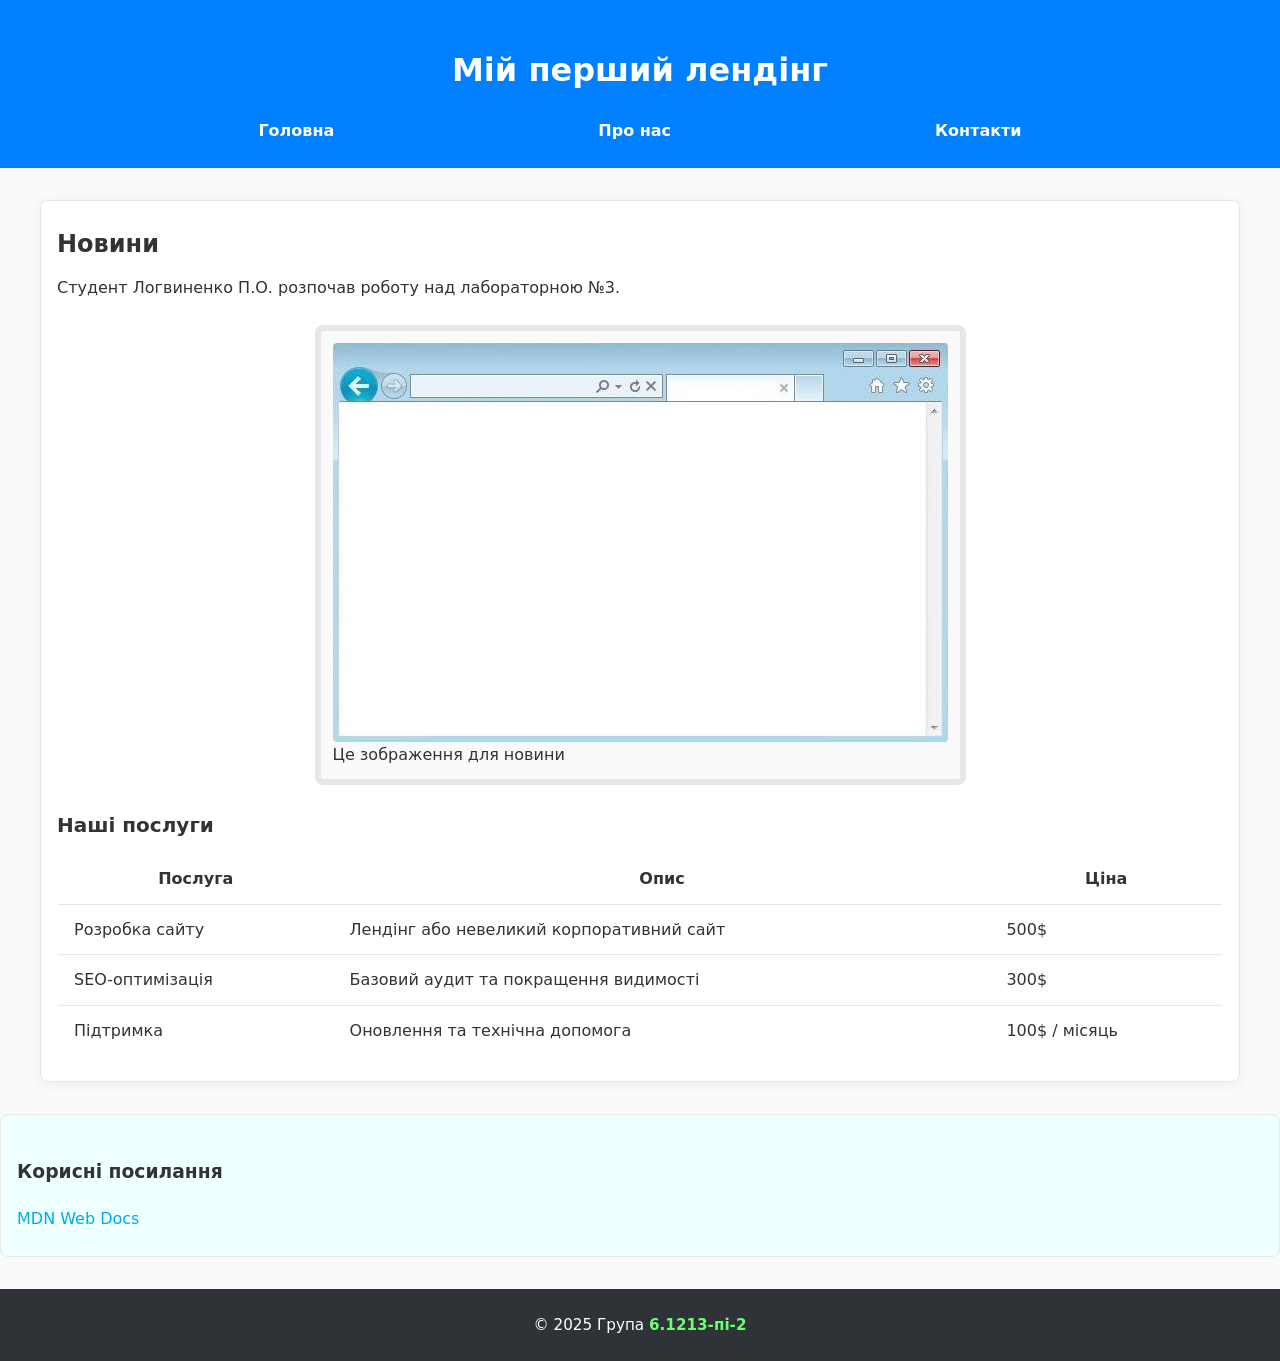
<file: index.html>
<!DOCTYPE html>
<html lang="uk">
<head>
    <meta charset="UTF-8" />
    <meta name="viewport" content="width=device-width, initial-scale=1.0" />
    <meta name="descripiton" content="Головна сторінка навчального лендінгу: новини, послуги, переваги." />
    <title>Лабораторна 2 - Головна</title>
    <link rel="icon" href="assets/images/favicon.ico" />
    <link rel="stylesheet" href="styles.css"/>
</head>


<body>
    <header class="header">
        <h1 class="header__title">Мій перший лендінг</h1>

        <nav class="navigation">
            <ul class="navigation__list">
                <li class="navigation__item"> <a href="index.html" class="navigation__link" aria current="page">Головна</a></li>
                <li class="navigation__item"> <a href="about.html" class="navigation__link">Про нас</a></li>
                <li class="navigation__item"> <a href="contacts.html" class="navigation__link">Контакти</a></li>
            </ul>
        </nav>
    </header>


    <main class="main">
        <article class="article">
            <h2 class="article__title">Новини</h2>

            <p class="article__text">Студент Логвиненко П.О. розпочав роботу над лабораторною №3.</p>

            <figure class="media article__media media--framed">
                <img    
                    class="media__img"
                    src="assets/images/placeholder.jpg" 
                    alt="Фото студента" 
                    width="640"
                    loading="lazy"
                    decoding="async"/>
                <figcaption>Це зображення для новини</figcaption>
            </figure>
        </article>


        <section class="services">
            <h3 class="services__title">Наші послуги</h3>

            <table class="services__table">
                <thead>
                    <tr class="services__row">
                        <th class="services__header" scope="col">Послуга</th>
                        <th class="services__header" scope="col">Опис</th>
                        <th class="services__header" scope="col">Ціна</th>
                    </tr>
                </thead>

                <tbody>
                    <tr class="services__row">
                        <td class="services__cell">Розробка сайту</td>
                        <td class="services__cell">Лендінг або невеликий корпоративний сайт</td>
                        <td class="services__cell">500$</td>
                    </tr>

                    <tr class="services__row">
                        <td class="services__cell">SEO-оптимізація</td>
                        <td class="services__cell">Базовий аудит та покращення видимості</td>
                        <td class="services__cell">300$</td>
                    </tr>

                    <tr class="services__row">
                        <td class="services__cell">Підтримка</td>
                        <td class="services__cell">Оновлення та технічна допомога</td>
                        <td class="services__cell">100$ / місяць</td>
                    </tr>
                </tbody>
            </table>
        </section>
    </main>


    <aside class="sidebar sidebar--links" aria-label="Корисні посилання">
        <h3 cl="sidebar__title">Корисні посилання</h3>

        <ul class="sidebar__list">
            <li class="sidebar__item">   <a href="https://developer.mozilla.org/en-US/" 
                                            target="_blank" 
                                            rel="noopener noreferrer"
                                            class="sidebar__link">MDN Web Docs</a>
            </li>
        </ul>
    </aside>


    <footer class="footer">
        <p class="footer__text">© 2025 Група <span class="footer__group-name"> 6.1213-пі-2 </span></p>
    </footer>
</body>
</html>
</file>
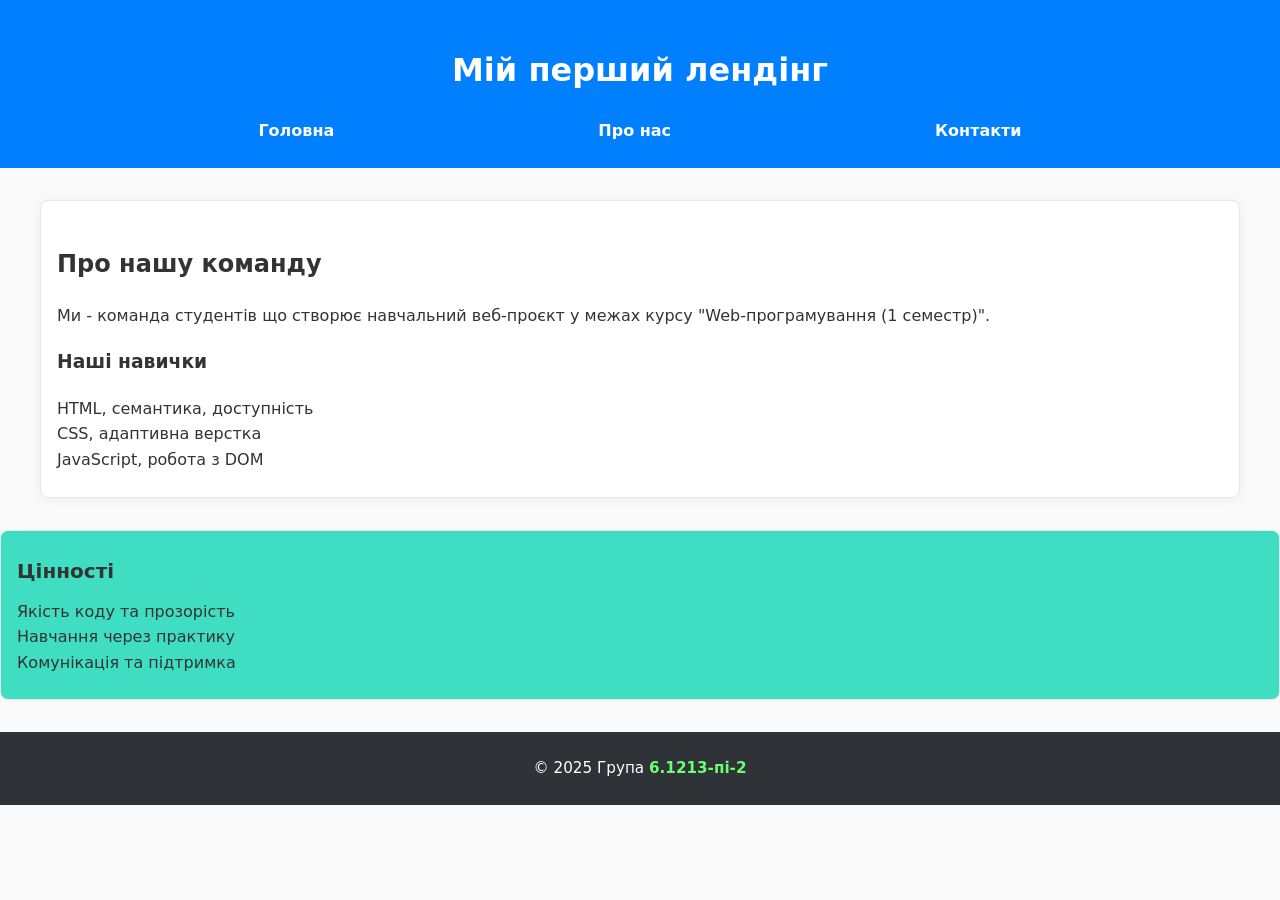
<file: about.html>
<!DOCTYPE html>
<html lang="uk">
<head>
    <meta charset="UTF-8" />
    <meta name="viewport" content="width=device-width, initial-scale=1.0" />
    <meta name="descripiton" content="Інформація про команду, навички та історію розвитку проєкту."/>
    <title>Лабораторна 2 - Про нас</title>
    <link rel="icon" href="assets/images/favicon.ico" />
    <link rel="stylesheet" href="styles.css"/>
</head>


<body>
    <header class="header">
        <h1 class="header__title">Мій перший лендінг</h1>
        <nav class="navigation">
        <ul class="navigation__list">
            <li class="navigation__item"> <a href="index.html" class="navigation__link" >Головна</a></li>
            <li class="navigation__item"> <a href="about.html" class="navigation__link" aria current="page">Про нас</a></li>
            <li class="navigation__item"> <a href="contacts.html" class="navigation__link">Контакти</a></li>
        </ul>
        </nav>
    </header>


    <main class="main">
        <article class="about-article">
            <h2 class="about-article__title">Про нашу команду</h2>
            <p class="about-article__text">Ми - команда студентів що створює навчальний веб-проєкт у межах курсу "Web-програмування (1 семестр)". </p>
        </article>

        <section class="skills">
            <h3 class="skills__title">Наші навички</h3>

            <ul class="skills__list">
                <li class="skills__item">HTML, семантика, доступність</li>
                <li class="skills__item">CSS, адаптивна верстка</li>
                <li class="skills__item">JavaScript, робота з DOM</li>
            </ul>
        </section>
    </main>


    <aside class="sidebar sidebar--values" aria-label="Цінності">
        <h3 class="sidebar__title">Цінності</h3>
        
        <ul class="sidebar__list">
            <li class="sidebar__item">Якість коду та прозорість</li>
            <li class="sidebar__item">Навчання через практику</li>
            <li class="sidebar__item">Комунікація та підтримка</li>
        </ul>
    </aside>


    <footer class="footer">
        <p class="footer__text">© 2025 Група <span class="footer__group-name"> 6.1213-пі-2 </span></p>
    </footer>
</body>
</html>
</file>
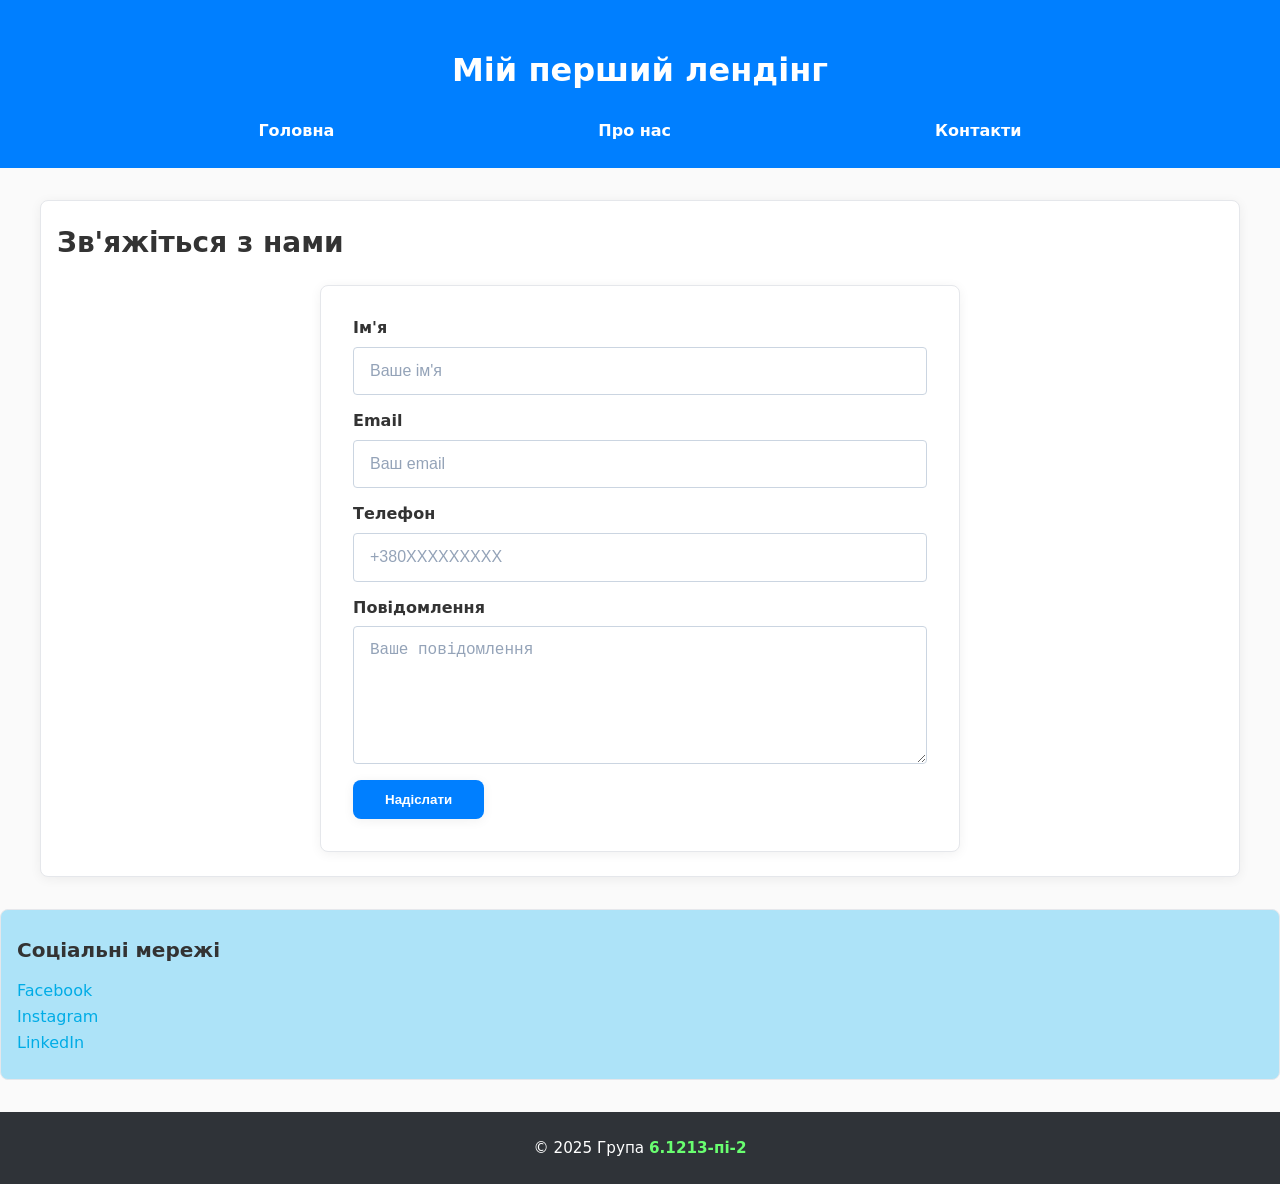
<file: contacts.html>
<!DOCTYPE html>
<html lang="uk">
<head>
    <meta charset="UTF-8" />
    <meta name="viewport" content="width=device-width, initial-scale=1.0" />
    <meta name="descripiton" content="Зв'язок з командою: форма зворотного зв'язку та контактні дані."/>
    <title>Лабораторна 2 - Контакти</title>
    <link rel="icon" href="assets/images/favicon.ico" />
    <link rel="stylesheet" href="styles.css"/>
</head>


<body>
    <header class="header">
        <h1 class="header__title">Мій перший лендінг</h1>
        <nav class="navigation">
            <ul class="navigation__list">
                <li class="navigation__item"> <a href="index.html" class="navigation__link">Головна</a></li>
                <li class="navigation__item"> <a href="about.html" class="navigation__link">Про нас</a></li>
                <li class="navigation__item"> <a href="contacts.html" class="navigation__link" aria current="page">Контакти</a></li>
            </ul>
        </nav>
    </header>


    <main class="main">
        <h2 class="main__title">Зв'яжіться з нами</h2>

        <form action="#" method="post" class="contact-form">
            <div class="contact-form__item">
                <label for="name" class="contact-form__label">Ім'я</label>
                <input
                    type="text"
                    id="name"
                    class="contact-form__input"
                    name="name"
                    placeholder="Ваше ім'я"
                    required
                    minlength="2"
                    maxlength="50"
                    pattern="^[А-Яа-яЇїІіЄєҐґA-Za-z\s\-']+$"
                    title="Ім'я може містити лише літери, апостроф або дефіс"/>
            </div>


            <div class="contact-form__item">
                <label for="email" class="contact-form__label">Email</label>
                <input 
                        type="email"
                        id="email"
                        name="email"
                        class="contact-form__input"
                        placeholder="Ваш email"
                        required/>
            </div>


            <div class="contact-form__item">
                <label for="phone" class="contact-form__label">Телефон</label>
                <input
                    type="tel"
                    id="phone"
                    name="phone"
                    class="contact-form__input"
                    placeholder="+380XXXXXXXXX"
                    required
                    pattern="^(\+?38)?\s?0\d{2}\s?\d{3}\s?\d{2}\s?\d{2}$"
                    title="Введіть номер у форматі +380XXXXXXXXX"/>
            </div>


            <div class="contact-form__item">
                <label for="msg" class="contact-form__label">Повідомлення</label>
                <textarea
                    id="msg"
                    name="msg"
                    class="contact-form__textarea"
                    placeholder="Ваше повідомлення"
                    rows="5"
                    required
                    minlength="10"
                    maxlength="500"></textarea>
            </div>

            <button type="submit" class="contact-form__button">Надіслати</button>
        </form>
    </main>


    <aside class="sidebar sidebar--social" aria-label="Соціальні мережі">
            <h3 class="sidebar__title">Соціальні мережі</h3>
            <ul class="sidebar__list">
                <li class="sidebar__item"><a href="#" aria-label="Ми у Facebook" class="sidebar__link">Facebook</a></li>
                <li class="sidebar__item"><a href="#" aria-label="Ми у Instagram" class="sidebar__link">Instagram</a></li>
                <li class="sidebar__item"><a href="#" aria-label="Ми у LinkedIn" class="sidebar__link">LinkedIn</a></li>
            </ul>
        </aside>


    <footer class="footer">
        <p class="footer__text">© 2025 Група <span class="footer__group-name"> 6.1213-пі-2 </span></p>
    </footer>
</body>
</html>


<!-- <section class="contacts-section">
            <h3 class="contacts-section__title">Наші контакти</h3>
            <address class="contacts-section__address">
                <p class="contacts-section__text">Email: <a href="mailto:example@gmail.com" 
                                                            class="contacts-section__link">example@gmail.com</a></p>
                <p class="contacts-section__text">Телефон    <a href="tel:+380960000000" 
                                                                class="contacts-section__link">+38 (096) 000-00-00</a></p>
                <p class="contacts-section__text">Адреса: м.Запоріжжя, вул.Університетська, 65</p>
            </address>
        </section> -->
</file>
<file: styles.css>
*, *::before, *::after {     /* врахування можливих додавань селекторів із псевдоелементами before/after */
    box-sizing: border-box;  /* ширина/висота включає до content - padding+border */
}

/* оголошує css-змінні (custom properties) централізовані токени дизайну (кольори, відступи, радіуси) */
:root {                      
    --container-max: 1200px; /* максимальна ширина контенту */
    /* відносно розміру шрифту кореня (html): html {font-size: 16px;}, 16px = 1 rem */
    --space-1: 0.25rem;      /* 4px */
    --space-2: 0.5rem;       /* 8px */
    --space-3: 0.75rem;      /* 12px */
    --space-4: 1rem;         /* 16px */
    --space-5: 1.5rem;       /* 24px */
    --space-6: 2rem;         /* 32px */
    --space-7: 15rem;

    --radius-1: 4px;
    --radius-2: 8px;

    --c-bg: #fafafa;       /* фон сторінки */
    --c-surface: #ffffff;  /* фон «карток»/секцій */
    --c-text: #333333;     /* основний текст */
    --c-muted: #606368;    /* приглушений текст */
    --c-border: #e5e7eb;   /* світла межа */
    --c-primary: #007FFF;  /* базовий синій */
    --c-hover: #00ace6;    /* темніший синій для hover */
    --c-accent: #69ff70;   /* акцент для дрібних підсвіток */
    --shadow-1: 0 2px 12px rgba(0,0,0,0.06); /* м’яка тінь */
}

/* Базова типографіка та фон документа */
html { font-size: 16px;}      /* коренева база (1rem = 16px) */

body {
    margin: 0;                /* обнуляємо стандартні відступи браузера */
    color: var(--c-text);     /* колір тексту зі змінної */
    background: var(--c-bg);
    font-family: system-ui, -apple-system, Segoe UI, Roboto, Arial, sans-serif; /* сучасний стек шрифтів */
    line-height: 1.6;         /* міжрядкова відстань */
}

/* Скидання маркерів списків там, де потрібно керувати стилями вручну*/
ul[class], ol[class] {
    list-style: none;         /* вимикаємо маркери, якщо у списку є свій class */
    margin: 0;
    padding: 0;
}

/* Посилання за замовчуванням */
a {
    color: var(--c-hover);   /* фірмовий колір для посилань */
    text-decoration: none;   /* знімаємо підкреслення (додамо на :hover) */
}

a:hover, a:focus-visible {
    text-decoration: underline; /* повертаємо підкреслення при взаємодії */
    outline: none;           /* outline прибираємо, бо використовуємо underline */
}


/*-----------------------------------------------------------------------------------------
BEM: .header, .nav
-------------------------------------------------------------------------------------------*/

.header {
    background: var(--c-primary);  /* суцільний колір фону шапки */
    color: #fff;                 /* білий текст поверх синього */
    padding: var(--space-5) var(--space-4); /* внутрішні відступи (top/bottom, left/right) */
    text-align: center;            /* вирівнюємо контент по центру */
}

.header-title {
    margin: 0;                     /* прибираємо дефолтний відступ заголовка */
    font-size: 1.5rem;
}

/* Навігація як окремий блок */
.navigation__list {
    display: inline-flex;          /* виводимо пункти меню в рядок */
    gap: var(--space-7);           /* проміжок між пунктами */
    margin-top: var(--space-5);    /* відступ від заголовка */
}

.navigation__link {
    color: #fff;                 /* білі лінк-и поверх синього фону */
    font-weight: 600;              /* трохи щільніший текст */
    padding: var(--space-2) var(--space-3); /* клікабельна зона (top/bottom, left/right) */
    border-radius: var(--radius-1);         /* ледь заокруглені кути */
}

.navigation__link:hover, 
.navigation__link:focus-visible {
    background: rgba(255,255,255,0.15);   /* підсвічуємо елемент меню при взаємодії */
}


/*-----------------------------------------------------------------------------------------
Основний контент - BEM: .main, .article
-------------------------------------------------------------------------------------------*/

.main {
    max-width: var(--container-max);        /* обмежуємо ширину центрального контейнера */
    margin: var(--space-6) auto;            /* центруємо (auto по горизонталі) + зовнішні відступи) */
    padding: var(--space-5) var(--space-4); /* внутрішні відступи секції (top/bottom, left/right) */
    background: var(--c-surface);           
    border: 1px solid var(--c-border);      /* тонка рамка для відділення від фону */
    border-radius: var(--radius-2);
    box-shadow: var(--shadow-1);
}

.main__title {
    margin: 0 0 var(--space-5);              /* прибираємо верхній відступ, додаємо нижній */
    font-size: 1.75rem;                      /* видимий підзаголовок розділу */
    line-height: 1.3;                        /* щільніший заголовок */
}

.article {
    margin-bottom: var(--space-5);
}

.article + .article {
    margin-top: var(--space-6);              /* відступ між статтями, якщо їх кілька */
}

.article__title {
    margin: 0 0 var(--space-3);
    font-size: 1.5rem;
}

.article__text {
    margin: 0 0 var(--space-5);
}


/*-----------------------------------------------------------------------------------------
Медіа-блок - BEM: .main, .article 
            (<figure class="media article__media media--framed">...</figure>)
-------------------------------------------------------------------------------------------*/
.media {
    margin: var(--space-5) 0;                /* відступи (top/bottom, left/right) */
}

.media--framed {
    width: max-content;                      /* ширина = ширина контенту */
    margin: 0 auto;                          /* відступи залишаються, але додається центрування */
    background: #fafafa;                   /* ледь помітна підкладка */
    border: 6px solid var(--c-border);       /* тонка рамка */
    border-radius: var(--radius-2);
    padding: var(--space-3);                 /* внутрішній відступ контенту */
}

.media__img {
    display: block;
    width: 100%;
    height: auto;
    border-radius: var(--radius-1);
}

.media__caption {
    margin-top: var(--space-2);
    color: var(--c-muted);
    font-size: 0.875rem;
    text-align: center;
} 


/*-----------------------------------------------------------------------------------------
BEM: .services
-------------------------------------------------------------------------------------------*/

.services__title {
    margin: 0 0 var(--space-3);
    font-size: 1.25rem;
}

.services__table {
    width: 100%;                             /* таблиця займає всю доступну ширину */
    border-collapse: collapse;               /* межі клітинок складаються в одну лінію */
    border: 1px solid var(--c-border);
    border-radius: var(--radius-1);
    overflow: hidden;                        /* обрізає елемент який виходить за межі блоку */
}

.services__header,
.services__cell {
    padding: var(--space-3) var(--space-4);  /* внутрішні відступи (top/bottom, left/right) */
    border-bottom: 1px solid var(--c-border); /* горизонтальні лінії між рядками */
}

.servides__header {
    background:#f7f7f9;                    /* світлий фон заголовків стовпців */
    text-align: left;                        /* вирівнювання тексту */
    font-weight: 600;                        /* Semi-Bold */
}


/*-----------------------------------------------------------------------------------------
BEM: .sidebar + модифікатори
-------------------------------------------------------------------------------------------*/

.sidebar {
    background: var(--c-surface); 
    border: 1px solid var(--c-border);
    border-radius: var(--radius-2);
    padding: var(--space-5) var(--space-4);
    margin: var(--space-5) 0;                /* відступи від інших блоків (top/bottom, left/right) */
}

.sidebar__title {
    margin: 0 0 var(--space-3);
    font-size: 1.25rem;
}

.sidebar__list {
    display: grid;                            /* сітка для однакових відступів між пунктами */
}

.sidebar__item {
    color: var(--c-text);                     /* спадкуємо загальний колір тексту */
}

.sidebar__link {
    color: var(--c-hover);                  /* підкреслюємо, що це посилання */
}

.sidebar__link:hover,
.sidebar__link:focus-visible {
    text-decoration: underline;               /* підкреслення при взаємодії */
}
.sidebar--links {
    background: #F0FFFF;                    /* колір тла модифікатора */
}  

.sidebar--values {
    background: #3fdec3;                    /* колір тла модифікатора */
}

.sidebar--social {
    background: #ade3f8;                    /* колір тла модифікатора */
}


/*-----------------------------------------------------------------------------------------
BEM: .footer
-------------------------------------------------------------------------------------------*/
.footer {
    background: #2f3338;                    /* темний фон */
    color: #fff;                            /* світлий текст */
    text-align: center;                       /* центруємо вміст */
    padding: var(--space-5) var(--space-4);   /* внутрішні відступи */
    margin-top: var(--space-6);               /* відділяємо від контенту зверху */
}

.footer__text {
    margin: 0;
    font-size: 0.95rem;
}
.footer__group-name {
    color: var(--c-accent);               /* виділяємо назву групи акцентним кольором */
    font-weight: 700;                     /* підсилюємо */
}


/*-----------------------------------------------------------------------------------------
BEM: .contact-form
-------------------------------------------------------------------------------------------*/

/* Обгортка форми */
.contact-form {
    width:100%;                           /* форма тягнеться на всю ширину контейнера */
    max-width: 640px;                     /* але не більше за 640px — комфортна читабельність */
    margin: 0 auto;                       /* центруємо форму в межах .main */
    padding: var(--space-6);
    background: #ffffff;         
    border: 1px solid var(--c-border);    
    border-radius: var(--radius-2);       
    box-shadow: var(--shadow-1);          /* легка тінь — візуально піднімає форму над фоном */
}

/* Загальне для рядків форми */
.contact-form__item {
    display: grid;                        /* сітка для вертикального вирівнювання лейбла і поля */
    gap: var(--space-2);                  /* проміжки між label та input */
    margin-bottom: var(--space-4);        /* відступ низу рядка від наступного рядка */
}

.contact-form__label {
    font-weight: 600;                     /* робимо лейбл трошки помітнішим */
    line-height: 1.3;                     /* компактніший міжрядковий інтервал */
}

.contact-form__input,
.contact-form__textarea {
    width: 100%;                          /* поля займають всю доступну ширину в контейнері */
    padding: var(--space-3) var(--space-4); /* комфортна «клікабельна» зона навколо тексту */
    font-size: 1rem;                      /* зручний розмір шрифта для введення */
    line-height: 1.4;                     /* висота рядка для читабельності */
    color: var(--c-text);                 /* колір тексту */
    background: #fff;                   /* білий фон поля */
    border: 1px solid #cbd5e1;          /* спокійна сіро-блакитна рамка (дружня для очей) */
    border-radius: var(--radius-1);       /* ледь заокруглені кути */
    outline: none;                        /* прибираємо стандартний outline браузера (замінюємо своїм) */
    transition: border-color .2s ease, box-shadow .2s ease; /* плавний фокус/hover */
}

.contact-form__input::placeholder,
.contact-form__textarea::placeholder {
    color: #94a3b8;                     /* приглушений колір підказки */
}

.contact-form__input:hover,
.contact-form__textarea:hover {
    border-color: #94a3b8;              /* трохи темніша рамка при наведенні */
}

.contact-form__input:focus,
.contact-form__textarea:focus {
    border-color: var(--c-primary);       /* підсвічуємо основним кольором */
    box-shadow: 0 0 0 3px rgba(13,110,253,0.15); /* «glow»-кільце як дружній фокус-індикатор */
}

/* Висота textarea за замовчуванням і можливість змінювати */
.contact-form__textarea {
    min-height: 8rem;                     /* стартова висота (≈128px) */
    resize: vertical;                     /* дозволяємо тягнути тільки за висотою (до цього можна було розтягувати не контрольовано) */
}

/* Валідація HTML5 (базова) */
.contact-form__input:required:user-invalid,
.contact-form__textarea:required:user-invalid {
    border-color: #dc3545;              /* червона рамка для некоректного вводу */
}
.contact-form__input:required:valid,
.contact-form__textarea:required:valid {
    border-color: #198754;              /* зелена рамка для коректного вводу */
}


/* Кнопка відправки */
.contact-form__button {
    display: inline-flex;                  /* дає кращий контроль за вирівнюванням контенту кнопки */
    align-items: center;                   /* вертикальне вирівнювання тексту/іконки всередині */
    gap: var(--space-2);                   /* якщо додасте іконку — буде проміжок */
    padding: var(--space-3) var(--space-6);/* вертикальний/горизонтальний відступи */
    border: none;                          /* прибираємо стандартну рамку */
    border-radius: var(--radius-2);        /* округлення кутів для дружнього вигляду */
    background: var(--c-primary);          /* основний колір фону */
    color: #fff;                         /* білий текст поверх синього */
    font-weight: 600;                      /* трохи щільніший шрифт */
    cursor: pointer;                       /* рука-покажчик → елемент клікабельний */
     box-shadow: var(--shadow-1);          /* легка тінь робить кнопку виразнішою */
    transition: background .2s ease, transform .05s ease; /* плавні стани */
}

.contact-form__button:hover,
.contact-form__button:focus-visible {
    background: var(--c-hover);            /* зміна кольору фону при взаємодії */

}

.contact-form__button:active {
    transform: translateY(1px);            /* мікро-натискання (анімація) */
}

.contact-form__button:disabled {
    opacity: 0.6;                          /* зменшуємо помітність, коли кнопка неактивна */
    cursor: not-allowed;                   /* курсор показує, що взаємодія недоступна */
}
</file>
